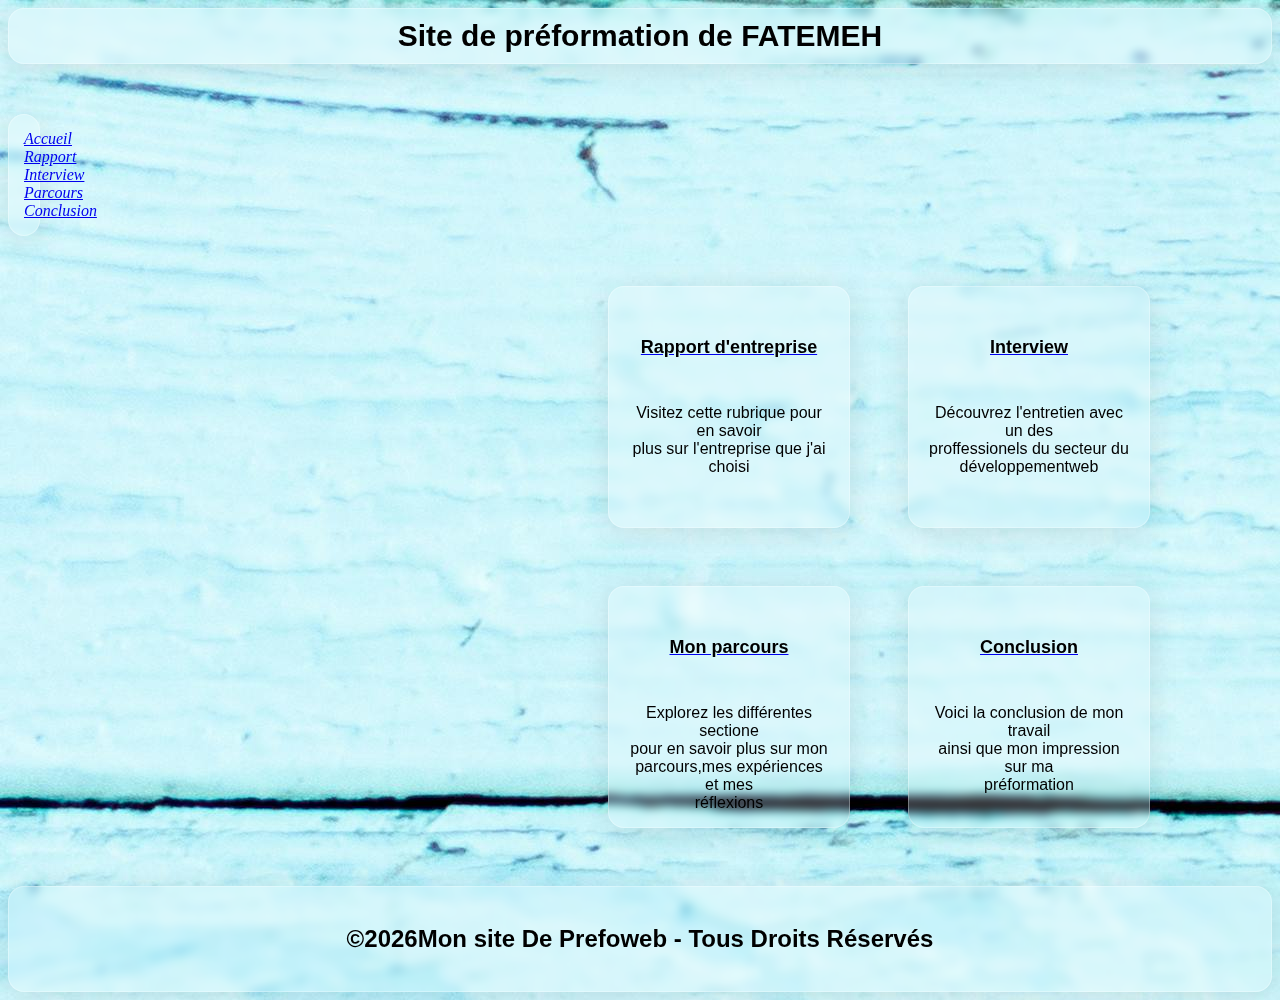
<file: index.html>
<!DOCTYPE html>
<html lang="fr">
<head>
    <meta charset="UTF-8">
    <meta name="viewport" content="width=device-width, initial-scale=1.0">
    <title>Accueil</title>
    <link rel="stylesheet" href="./css/style.css">
</head>
<body>
    
    <div id="global">
        <header >
           <h><strong>Site de préformation de FATEMEH</strong></h1>     
           
        </header>
     <section>
        <nav>
            <a href="index.html"><em>Accueil</em></a><br>
            <a href="rapport.html"><em>Rapport</em></a><br>
            <a href="interview.html"><em>Interview</em></a><br>
            <a href="parcours.html"><em>Parcours</em></a><br>
            <a href="conclusion.html"><em>Conclusion</em></a>
        </nav>
    </section>
    <section>
           
        <div class="content">
            <div class="card"><br><a href="rapport.html"><h1><strong>Rapport d'entreprise</strong></h1></a><br><p>Visitez cette rubrique pour en savoir
                <br> plus sur l'entreprise que j'ai choisi</p></div>
            <div class="card1"><br><a href="interview.html"><h1><strong>Interview</strong></h1></a><br><p>Découvrez l'entretien avec un des <br>
                proffessionels du secteur du<br>développementweb</p></div>
            <div class="card2"><br> <a href="parcours.html"><h1><strong>Mon parcours</strong></h1></a><br>
                <p>Explorez les différentes sectione<br>pour en savoir plus sur mon <br>parcours,mes expériences et mes<br>réflexions</p></div>
            <div class="card3"><br><a href="conclusion.html"><h1><strong>Conclusion</strong></h1></a><br><p>Voici la conclusion de mon travail <br>ainsi que mon impression sur ma <br>préformation</p></div>
        </div>
    </section>
    </div></div>
</body>
        <footer>
            <h2>©2026Mon site De Prefoweb - Tous Droits Réservés</h2>
           
        </footer>
    
</html>
</file>
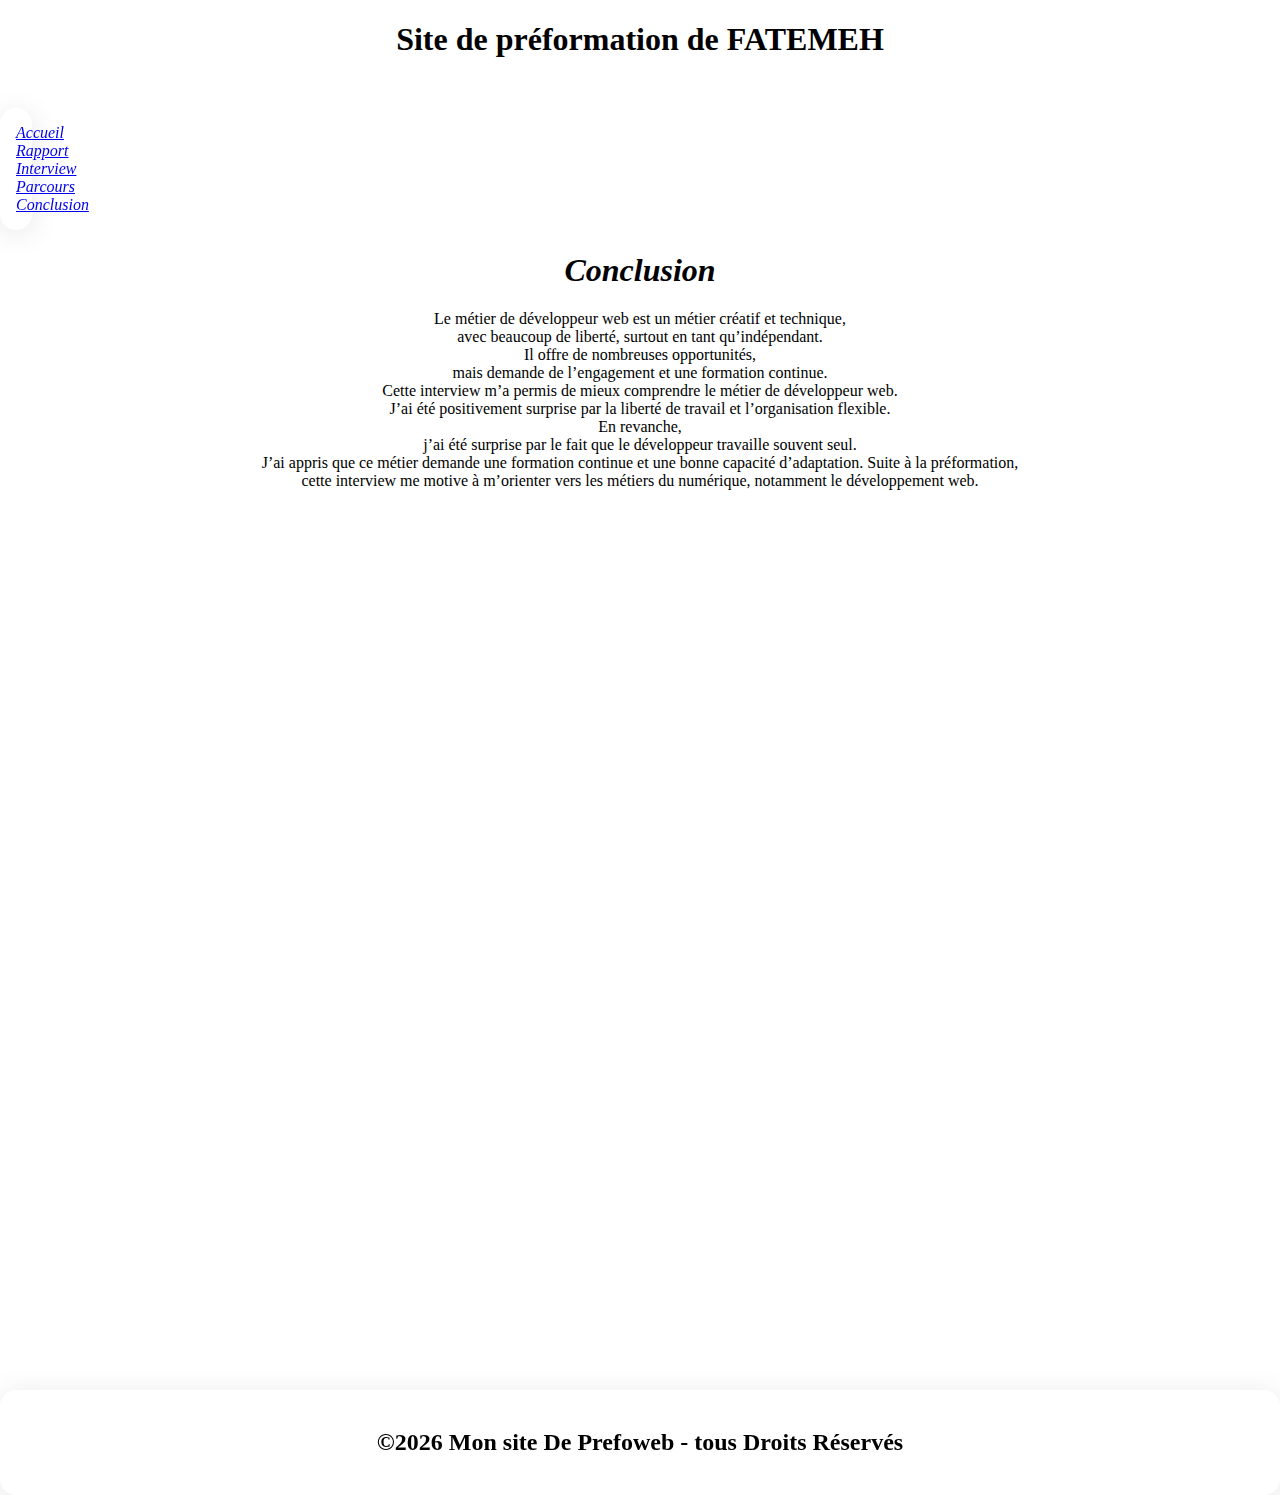
<file: conclusion.html>
<!DOCTYPE html>
<html lang="fr">
<head>
    <meta charset="UTF-8">
    <meta name="viewport" content="width=device-width, initial-scale=1.0">
    <title>Conclusion</title>
    <link rel="stylesheet" href="./css/concluson.css">
</head>
<body>
    
    <div id="global">
        <header >
           <h1>Site de préformation de FATEMEH</h1>     
           
        </header>
     <section>
        <nav>
            <a href="index.html"><em>Accueil</em></a><br>
            <a href="rapport.html"><em>Rapport</em></a><br>
            <a href="interview.html"><em>Interview</em></a><br>
            <a href="parcours.html"><em>Parcours</em></a><br>
            <a href="conclusion.html"><em>Conclusion</em></a>
        </nav>
    </section>
    <section>
        <div class="card">
            
                <h1><em>Conclusion</em></h1>
                <p>
                     
Le métier de développeur web est un métier créatif et technique,<br> avec beaucoup de liberté, surtout en tant qu’indépendant.<br>
Il offre de nombreuses opportunités,<br> mais demande de l’engagement et une formation continue.<br>
Cette interview m’a permis de mieux comprendre le métier de développeur web.<br>
J’ai été positivement surprise par la liberté de travail et l’organisation flexible. <br>En revanche, 
<br>j’ai été surprise par le fait que le développeur travaille souvent seul.<br>
J’ai appris que ce métier demande une formation continue et une bonne capacité d’adaptation.
Suite à la préformation, <br>cette interview me motive à m’orienter vers les métiers du numérique, notamment le développement web.

</p>
          
    </div></div>
</body>
        <footer>
            <h2>©2026 Mon site De Prefoweb - tous Droits Réservés</h2>
        
        </footer>
    
</html>
</file>
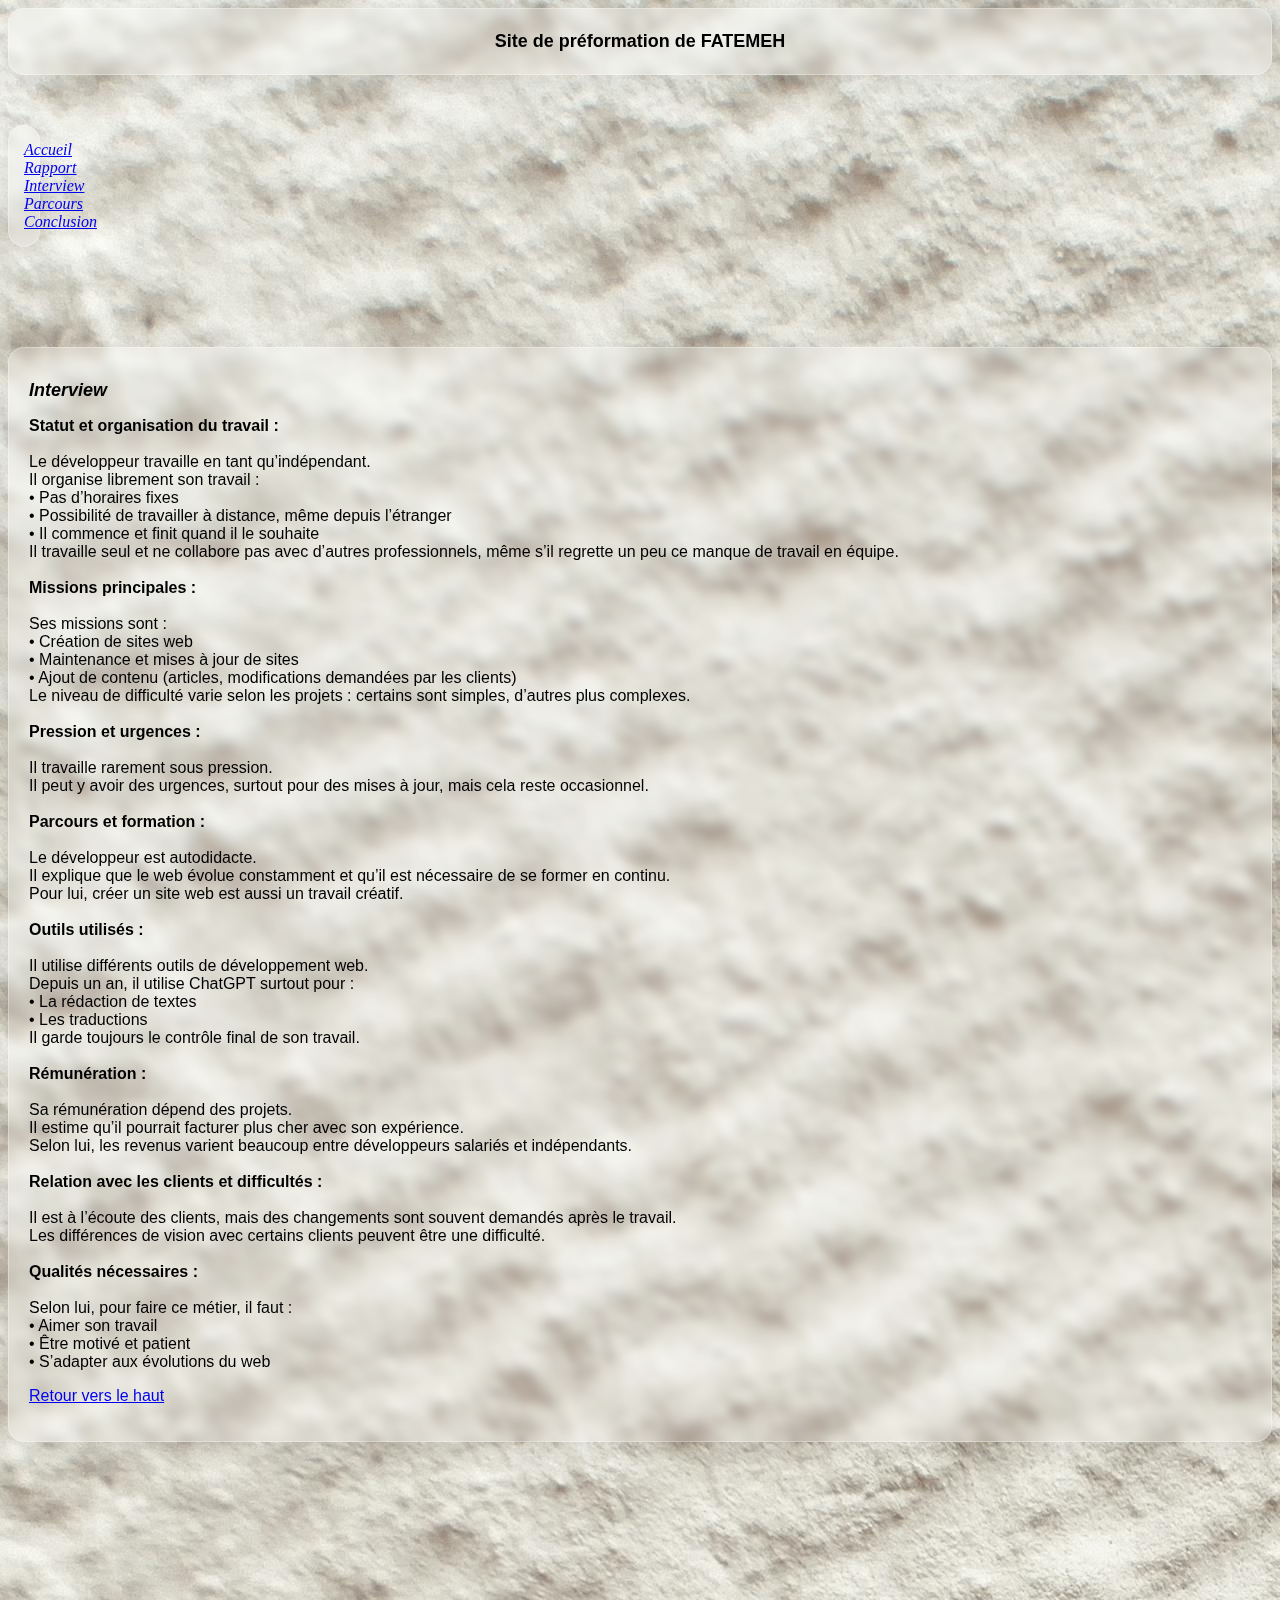
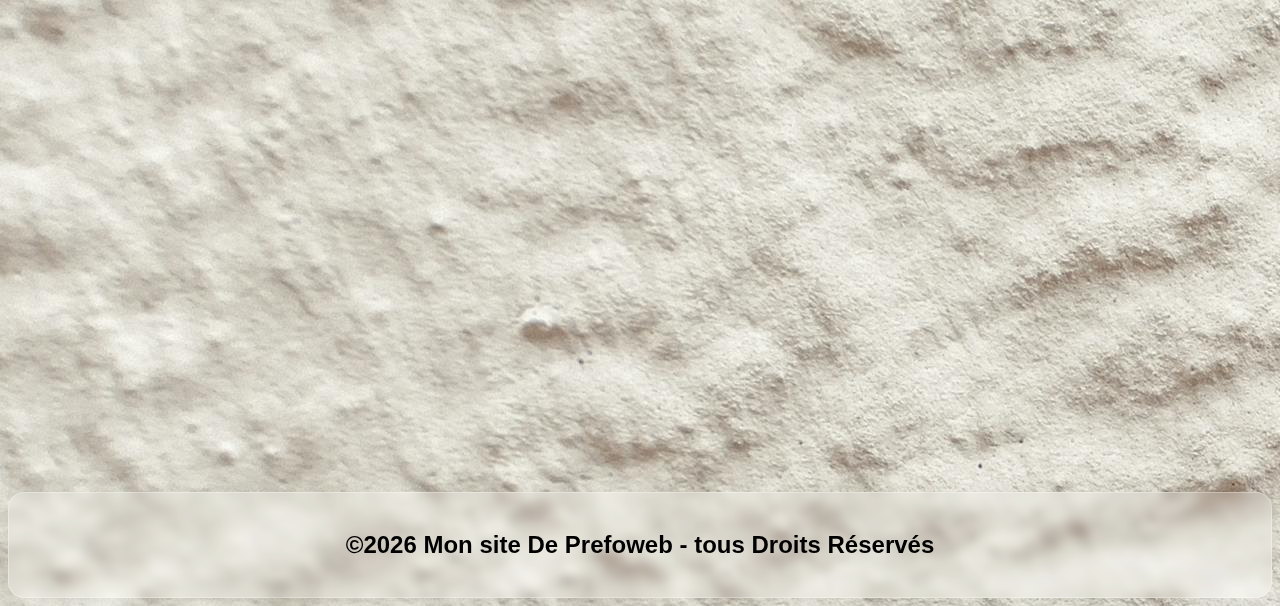
<file: interview.html>
<!DOCTYPE html>
<html lang="fr">
<head>
    <meta charset="UTF-8">
    <meta name="viewport" content="width=device-width, initial-scale=1.0">
    <title>Interview</title>
    <link rel="stylesheet" href="./css/interview.css">
</head>
<body>
    
    <div id="global">
        <header >
           <h1>Site de préformation de FATEMEH</h1>     
        </header>
     <section>
        <nav>
            <a href="index.html"><em>Accueil</em></a><br>
            <a href="rapport.html"><em>Rapport</em></a><br>
            <a href="interview.html"><em>Interview</em></a><br>
            <a href="parcours.html"><em>Parcours</em></a><br>
            <a href="conclusion.html"><em>Conclusion</em></a>
        </nav>
    </section>
    <section>
            <div class="card">
                <h1><em>Interview</em></h1>
                <div>
                <p>
<strong>Statut et organisation du travail :</strong><br><br>
Le développeur travaille en tant qu’indépendant.<br>
Il organise librement son travail :<br>
• Pas d’horaires fixes<br>
• Possibilité de travailler à distance, même depuis l’étranger<br>
• Il commence et finit quand il le souhaite<br>
Il travaille seul et ne collabore pas avec d’autres professionnels, même s’il regrette un peu ce manque de travail en équipe.<br><br>

<strong> Missions principales :</strong><br><br>
Ses missions sont :<br>
• Création de sites web<br>
• Maintenance et mises à jour de sites<br>
• Ajout de contenu (articles, modifications demandées par les clients)<br>
Le niveau de difficulté varie selon les projets : certains sont simples, d’autres plus complexes.<br><br>

<strong>Pression et urgences :</strong><br><br>
Il travaille rarement sous pression.<br> Il peut y avoir des urgences, surtout pour des mises à jour, mais cela reste occasionnel.<br><br>


<strong>Parcours et formation :</strong><br><br>
Le développeur est autodidacte.<br>
Il explique que le web évolue constamment et qu’il est nécessaire de se former en continu.<br>
Pour lui, créer un site web est aussi un travail créatif.<br><br>

<strong>Outils utilisés :</strong><br><br>
Il utilise différents outils de développement web.<br>
Depuis un an, il utilise ChatGPT surtout pour :<br>
• La rédaction de textes<br>
• Les traductions<br>
Il garde toujours le contrôle final de son travail.<br><br>

<strong>Rémunération :</strong><br><br>
Sa rémunération dépend des projets.<br>
Il estime qu’il pourrait facturer plus cher avec son expérience.<br>
Selon lui, les revenus varient beaucoup entre développeurs salariés et indépendants.<br><br>

<strong>Relation avec les clients et difficultés :</strong><br><br>
Il est à l’écoute des clients, mais des changements sont souvent demandés après le travail.<br>
Les différences de vision avec certains clients peuvent être une difficulté.<br><br>

<strong>Qualités nécessaires :</strong><br><br>
Selon lui, pour faire ce métier, il faut :<br>
• Aimer son travail<br>
• Être motivé et patient<br>
• S’adapter aux évolutions du web<br>
<div>
        <div class="cadre2">
        <a href="#">Retour vers le haut</a>
    </div>

</p></div>
      </section> 
         
    </div></div>
         
</body>
        <footer>
            <h2>©2026 Mon site De Prefoweb - tous Droits Réservés</h2>
           
        </footer>
    
</html>
</file>
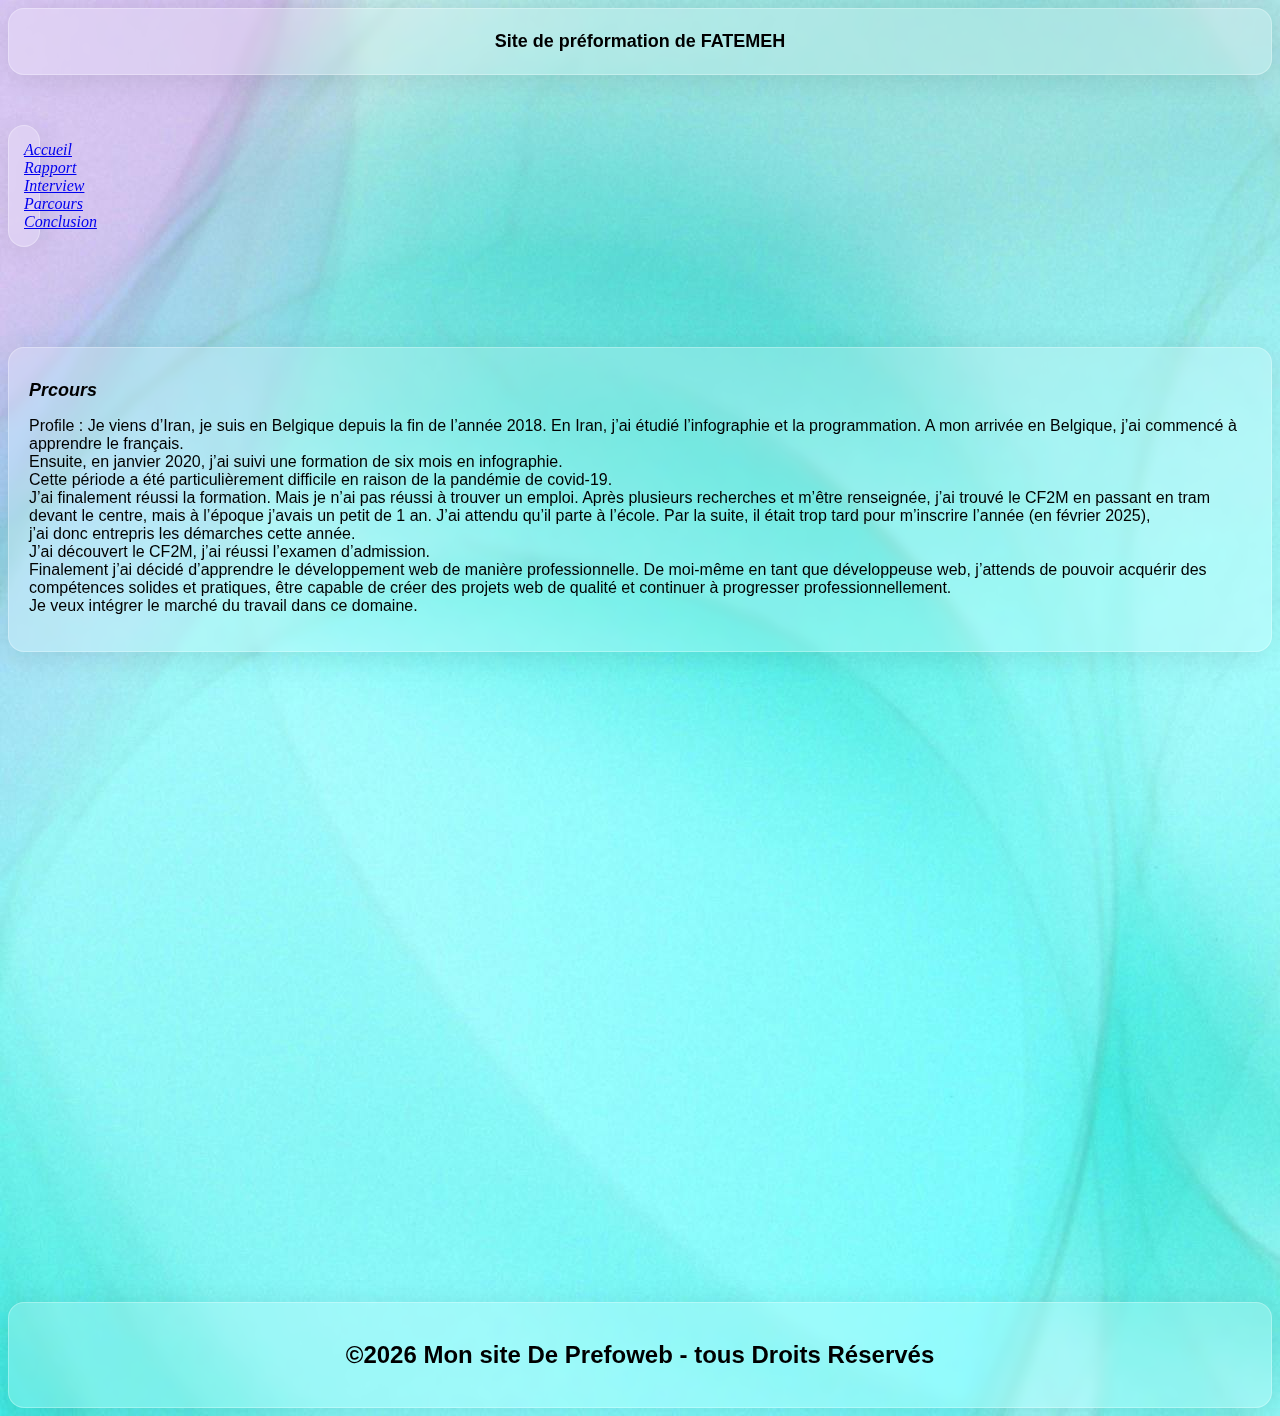
<file: parcours.html>
<!DOCTYPE html>
<html lang="fr">
<head>
    <meta charset="UTF-8">
    <meta name="viewport" content="width=device-width, initial-scale=1.0">
    <title>Parcours</title>
    <link rel="stylesheet" href="./css/parcours.css">
</head>
<body>
    
    <div id="global">
        <header >
           <h1>Site de préformation de FATEMEH</h1>     
           
        </header>
     <section>
        <nav>
            <a href="index.html"><em>Accueil</em></a><br>
            <a href="rapport.html"><em>Rapport</em></a><br>
            <a href="interview.html"><em>Interview</em></a><br>
            <a href="parcours.html"><em>Parcours</em></a><br>
            <a href="conclusion.html"><em>Conclusion</em></a>
        </nav>
    </section>
    <section>
        <div class="card">
                <h1><em>Prcours</em></h1>
                <p>
                    Profile :
Je viens d’Iran, je suis en Belgique depuis la fin de l’année 2018.
En Iran, j’ai étudié l’infographie et la programmation.
A mon arrivée en Belgique, j’ai commencé à apprendre le français. 
<br>Ensuite, en janvier 2020, j’ai suivi une formation de six mois en infographie.<br>
Cette période a été particulièrement difficile en raison de la pandémie de covid-19.<br>
J’ai finalement réussi la formation. Mais je n’ai pas réussi à trouver un emploi.
Après plusieurs recherches et m’être renseignée, j’ai trouvé le CF2M en passant en tram devant le centre, mais à
 l’époque j’avais un petit de 1 an. J’ai attendu qu’il parte à l’école. Par la suite, il était trop tard pour m’inscrire l’année (en février 2025), <br>j’ai donc entrepris les démarches cette année. <br>
 J’ai découvert le CF2M, j’ai réussi l’examen d’admission. 
<br>Finalement j’ai décidé d’apprendre le développement web de manière professionnelle.
De moi-même en tant que développeuse web, j’attends de pouvoir acquérir des compétences solides et pratiques, être capable de créer des projets web de qualité et continuer à progresser professionnellement.
<br>Je veux intégrer le marché du travail dans ce domaine.

</p>

 </div>
    </section>
    </div></div>
</body>
        <footer>
            <h2>©2026 Mon site De Prefoweb - tous Droits Réservés</h2>
           
        </footer>
    
</html>
</file>
<file: css/style.css>
body{
  
background-image: url("../image/123.jpg") ;
background-repeat: no-repeat;

}
#global{
    position: relative;
}
header{
   font-family: Arial, Helvetica, sans-serif;
    font-size: 30px ;
    padding: 10px;
border-radius: 1px solide black;
text-align: center;
   background: rgba(255, 255, 255, 0.2);
border-radius: 16px;
box-shadow: 0 4px 30px rgba(0, 0, 0, 0.1);
backdrop-filter: blur(5px);
-webkit-backdrop-filter: blur(5px);
border: 1px solid rgba(255, 255, 255, 0.3);
color: black;}
div{
    align-items: center;
}
nav{
    text-align: left;
   
    background-color: rgb(223, 233, 236);
 padding: 15px;
    margin-right: 1600px;
    margin-top: 50px;
   background: rgba(255, 255, 255, 0.2);
border-radius: 16px;
box-shadow: 0 4px 30px rgba(0, 0, 0, 0.1);
backdrop-filter: blur(5px);
-webkit-backdrop-filter: blur(5px);
border: 1px solid rgba(255, 255, 255, 0.3);
}

section{
    text-align: center;

}

.card{
  position: absolute;
    border-radius: 60px;
    border-radius: 10px;
  padding: 20px;
  font-family: Arial, Helvetica, sans-serif;
  margin-bottom: 20px;
    margin-left:600px;
    margin-top: 50px;
   
    width: 200px;
    height: 200px;
   background: rgba(255, 255, 255, 0.2);
border-radius: 16px;
box-shadow: 0 4px 30px rgba(0, 0, 0, 0.1);
backdrop-filter: blur(5px);
-webkit-backdrop-filter: blur(5px);
border: 1px solid rgba(255, 255, 255, 0.3);


}
.card1{
    position: absolute;
    border-radius:60px ;
    margin-left: 900px;
    margin-top: 50px;
     width: 200px;
    height: 200px;
    padding: 20px;
    font-family: Arial, Helvetica, sans-serif;
    background: rgba(255, 255, 255, 0.2);
    border-radius: 16px;
    box-shadow: 0 4px 30px rgba(0, 0, 0, 0.1);
    backdrop-filter: blur(5px);
    -webkit-backdrop-filter: blur(5px);
    border: 1px solid rgba(255, 255, 255, 0.3);
}
.card2{
    position: absolute;
    border-radius: 10px;
  padding: 20px;
  font-family: Arial, Helvetica, sans-serif;

  
  
    margin-left: 600px;
   margin-top: 350px;
     width: 200px;
    height: 200px;
    background: rgba(255, 255, 255, 0.2);
border-radius: 16px;
box-shadow: 0 4px 30px rgba(0, 0, 0, 0.1);
backdrop-filter: blur(5px);
-webkit-backdrop-filter: blur(5px);
border: 1px solid rgba(255, 255, 255, 0.3);
    

}
.card3{
  position: absolute;
     border-radius: 10px;
  padding: 20px;
  font-family: Arial, Helvetica, sans-serif;
  margin-bottom: 20px;

     margin-left: 900px;
  margin-top: 350px;
     width: 200px;
    height: 200px;
    background: rgba(255, 255, 255, 0.2);
border-radius: 16px;
box-shadow: 0 4px 30px rgba(0, 0, 0, 0.1);
backdrop-filter: blur(5px);
-webkit-backdrop-filter: blur(5px);
border: 1px solid rgba(255, 255, 255, 0.3);
}

footer{
      background-color: black;
    color: blanchedalmond;
margin-top: 650px;
   
    text-align: center;
    padding: 18px;
    background: rgba(255, 255, 255, 0.2);
border-radius: 16px;
box-shadow: 0 4px 30px rgba(0, 0, 0, 0.1);
backdrop-filter: blur(5px);
-webkit-backdrop-filter: blur(5px);
border: 1px solid rgba(255, 255, 255, 0.3);
color: black;
}
   


h1{

    font-size: 18px;
    color: black;
    text-decoration: none;
}
h2{
    font-family: Arial, Helvetica, sans-serif;
    font-size: 24px;
}
</file>
<file: css/concluson.css>
body{
  

    align-items: center;
    margin: 0%;
    marg
}
header{
background-color:;
border-radius: 1px solide black;
text-align: center;

color: black;}
div{
    align-items: center;
}
nav{
    text-align: left;
    background-color: rgb(223, 233, 236);
 padding: 15px;
    margin-right: 1600px;
    margin-top: 50px;
    text-align: center;
   background: rgba(255, 255, 255, 0.2);
border-radius: 16px;
box-shadow: 0 4px 30px rgba(0, 0, 0, 0.1);
backdrop-filter: blur(5px);
-webkit-backdrop-filter: blur(5px);
border: 1px solid rgba(255, 255, 255, 0.3);
}
section{
    text-align: center;

}
.content{
color: black;
border: 1px;

}
footer{
      background-color: black;
    color: blanchedalmond;
margin-top: 900px;
   
    text-align: center;
    padding: 18px;
    background: rgba(255, 255, 255, 0.2);
border-radius: 16px;
box-shadow: 0 4px 30px rgba(0, 0, 0, 0.1);
backdrop-filter: blur(5px);
-webkit-backdrop-filter: blur(5px);
border: 1px solid rgba(255, 255, 255, 0.3);
color: black;
}
</file>
<file: css/interview.css>
body{
  
background-image: url("../image/2.jpg") ;
background: cover; 

    align-items: center;
    
   
}
header{
   font-family: Arial, Helvetica, sans-serif;
    font-size: 30px ;
    padding: 10px;
border-radius: 1px solide black;
text-align: center;
   background: rgba(255, 255, 255, 0.2);
border-radius: 16px;
box-shadow: 0 4px 30px rgba(0, 0, 0, 0.1);
backdrop-filter: blur(5px);
-webkit-backdrop-filter: blur(5px);
border: 1px solid rgba(255, 255, 255, 0.3);
color: black;}
.card{
     
    margin-top: 100px;
    text-align: left;
     border-radius: 10px;
  padding: 20px;
  font-family: Arial, Helvetica, sans-serif;
   background: rgba(255, 255, 255, 0.2);
border-radius: 16px;
box-shadow: 0 4px 30px rgba(0, 0, 0, 0.1);
backdrop-filter: blur(5px);
-webkit-backdrop-filter: blur(5px);
border: 1px solid rgba(255, 255, 255, 0.3);
}

nav{
    text-align: left;
   
    background-color: rgb(223, 233, 236);
 padding: 15px;
    margin-right: 1600px;
    margin-top: 50px;
   background: rgba(255, 255, 255, 0.2);
border-radius: 16px;
box-shadow: 0 4px 30px rgba(0, 0, 0, 0.1);
backdrop-filter: blur(5px);
-webkit-backdrop-filter: blur(5px);
border: 1px solid rgba(255, 255, 255, 0.3);
}





footer{
      background-color: black;
    color: blanchedalmond;
margin-top: 650px;
   
    text-align: center;
    padding: 18px;
    background: rgba(255, 255, 255, 0.2);
border-radius: 16px;
box-shadow: 0 4px 30px rgba(0, 0, 0, 0.1);
backdrop-filter: blur(5px);
-webkit-backdrop-filter: blur(5px);
border: 1px solid rgba(255, 255, 255, 0.3);
color: black;
}
   

h1{

    font-size: 18px;
    color: black;
    text-decoration: none;
}
h2{
    font-family: Arial, Helvetica, sans-serif;
    font-size: 24px;
}
</file>
<file: css/parcours.css>
body{
  
background-image: url("../image/pic3.jpg") ;
background: cover; 

    align-items: center;
    
   
}
header{
   font-family: Arial, Helvetica, sans-serif;
    font-size: 30px ;
    padding: 10px;
border-radius: 1px solide black;
text-align: center;
   background: rgba(255, 255, 255, 0.2);
border-radius: 16px;
box-shadow: 0 4px 30px rgba(0, 0, 0, 0.1);
backdrop-filter: blur(5px);
-webkit-backdrop-filter: blur(5px);
border: 1px solid rgba(255, 255, 255, 0.3);
color: black;}
.card{
     
    margin-top: 100px;
    text-align: left;
     border-radius: 10px;
  padding: 20px;
  font-family: Arial, Helvetica, sans-serif;
   background: rgba(255, 255, 255, 0.2);
border-radius: 16px;
box-shadow: 0 4px 30px rgba(0, 0, 0, 0.1);
backdrop-filter: blur(5px);
-webkit-backdrop-filter: blur(5px);
border: 1px solid rgba(255, 255, 255, 0.3);
}
nav{
    text-align: left;
   
    background-color: rgb(223, 233, 236);
 padding: 15px;
    margin-right: 1600px;
    margin-top: 50px;
   background: rgba(255, 255, 255, 0.2);
border-radius: 16px;
box-shadow: 0 4px 30px rgba(0, 0, 0, 0.1);
backdrop-filter: blur(5px);
-webkit-backdrop-filter: blur(5px);
border: 1px solid rgba(255, 255, 255, 0.3);
}





footer{
      background-color: black;
    color: blanchedalmond;
margin-top: 650px;
   
    text-align: center;
    padding: 18px;
    background: rgba(255, 255, 255, 0.2);
border-radius: 16px;
box-shadow: 0 4px 30px rgba(0, 0, 0, 0.1);
backdrop-filter: blur(5px);
-webkit-backdrop-filter: blur(5px);
border: 1px solid rgba(255, 255, 255, 0.3);
color: black;
}
   

h1{

    font-size: 18px;
    color: black;
    text-decoration: none;
}
h2{
    font-family: Arial, Helvetica, sans-serif;
    font-size: 24px;
}
</file>
